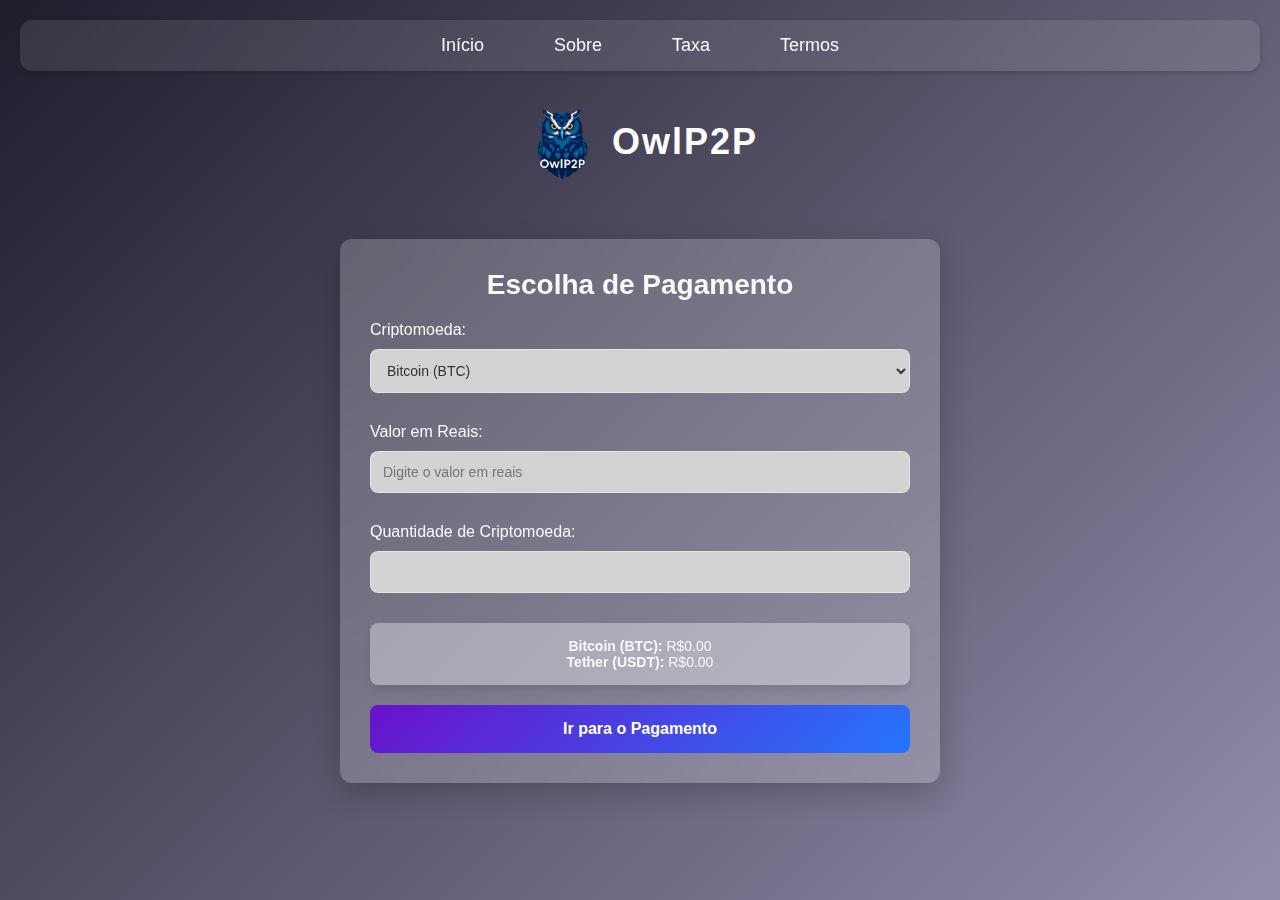
<file: index.html>
<!DOCTYPE html>
<html lang="pt-BR">
<head>
    <meta charset="UTF-8">
    <meta name="viewport" content="width=device-width, initial-scale=1.0">
    <title>OwlP2P - Calculadora de Criptomoedas</title>
    <link rel="stylesheet" href="styles.css">
</head>
<body>
    <!-- Barra de navegação -->
    <nav class="navbar">
        <ul>
            <li><a href="index.html">Início</a></li>
            <li><a href="sobre.html">Sobre</a></li>
            <li><a href="taxa.html">Taxa</a></li>
            <li><a href="termos.html">Termos</a></li>
        </ul>
    </nav>

    <!-- Cabeçalho -->
    <header class="header">
        <div class="logo-container">
            <img src="logo.png" alt="Logo OwlP2P" class="logo">
            <span class="site-title">OwlP2P</span>
        </div>
    </header>

    <div class="container">
        <h2>Escolha de Pagamento</h2>

        <!-- Escolha da criptomoeda -->
        <label for="cryptoType">Criptomoeda:</label>
        <select id="cryptoType" onchange="calculateCryptoAmount()">
            <option value="bitcoin">Bitcoin (BTC)</option>
            <option value="usdt">USDT</option>
        </select>

        <!-- Entrada para o valor em reais -->
        <label for="fiatAmount">Valor em Reais:</label>
        <input type="number" id="fiatAmount" oninput="calculateCryptoAmount()" placeholder="Digite o valor em reais">

        <!-- Mostrar a quantidade de criptomoeda -->
        <label for="cryptoAmount">Quantidade de Criptomoeda:</label>
        <input type="text" id="cryptoAmount" readonly>

        <!-- Exibir cotações -->
        <div class="crypto-price-info">
            <p><strong>Bitcoin (BTC):</strong> R$<span id="btcPrice">0.00</span></p>
            <p><strong>Tether (USDT):</strong> R$<span id="usdtPrice">0.00</span></p>
        </div>

        <!-- Botão para pagamento -->
        <button class="btn-primary" onclick="goToPaymentPage()">Ir para o Pagamento</button>
    </div>

    <script src="index.js"></script>
</body>
</html>
</file>
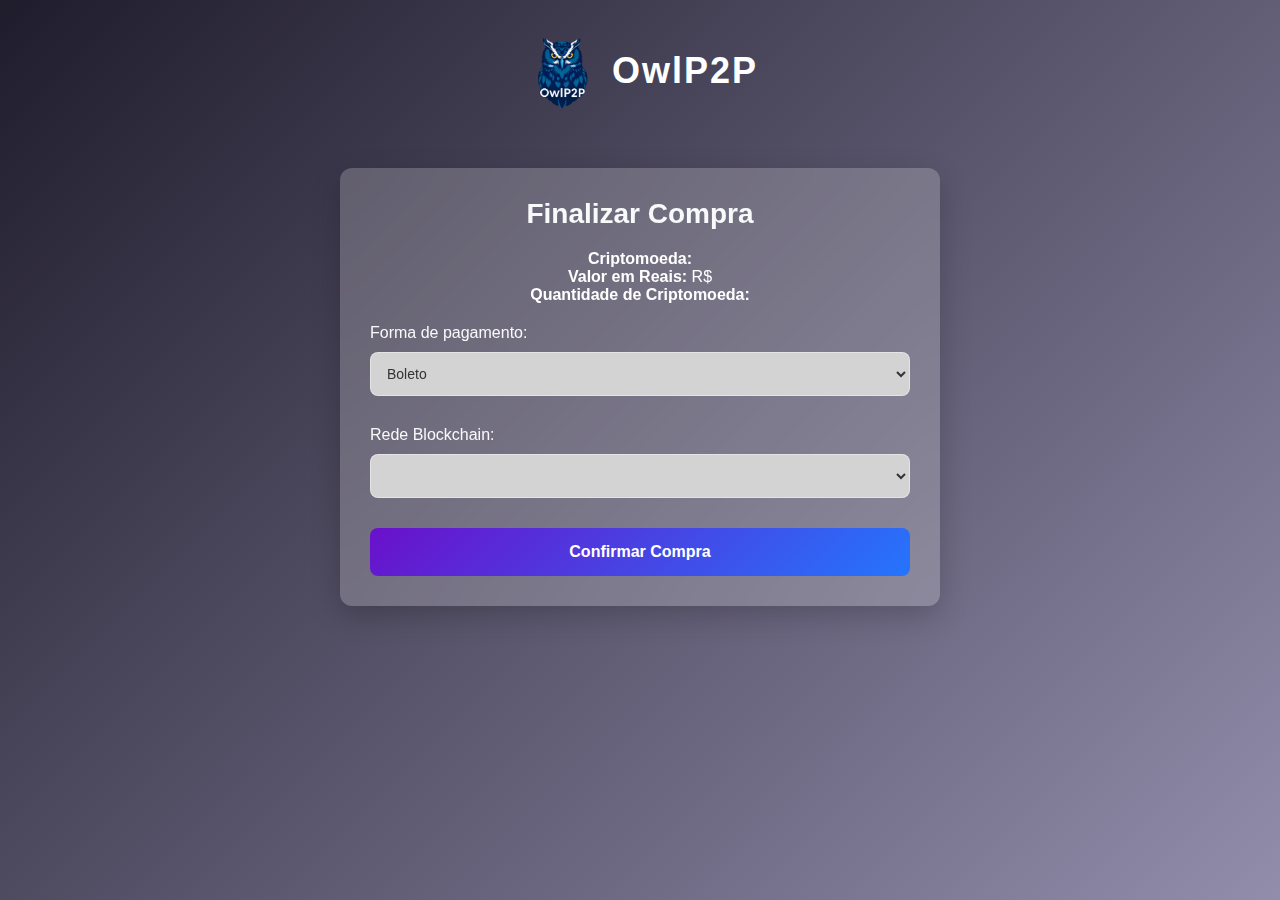
<file: pagamento.html>
<!DOCTYPE html>
<html lang="pt-BR">
<head>
    <meta charset="UTF-8">
    <meta name="viewport" content="width=device-width, initial-scale=1.0">
    <title>OwlP2P - Finalizar Compra</title>
    <link rel="stylesheet" href="styles.css">
</head>
<body>
    <header class="header">
        <div class="logo-container">
            <img src="logo.png" alt="Logo OwlP2P" class="logo">
            <span class="site-title">OwlP2P</span>
        </div>
    </header>

    <div class="container">
        <h2>Finalizar Compra</h2>

        <!-- Informações da compra -->
        <p><strong>Criptomoeda:</strong> <span id="cryptoChoice"></span></p>
        <p><strong>Valor em Reais:</strong> R$ <span id="fiatAmount"></span></p>
        <p><strong>Quantidade de Criptomoeda:</strong> <span id="cryptoAmount"></span></p>

        <!-- Formulário para pagamento -->
        <label for="paymentMethod">Forma de pagamento:</label>
        <select id="paymentMethod">
            <option value="boleto">Boleto</option>
            <option value="deposito">Depósito Bancário</option>
            <option value="pix">Pix</option>
        </select>

        <label for="blockchainNetwork">Rede Blockchain:</label>
        <select id="blockchainNetwork"></select>

        <button class="btn-primary" onclick="confirmPurchase()">Confirmar Compra</button>
    </div>

    <script src="payment.js"></script>
</body>
</html>
</file>
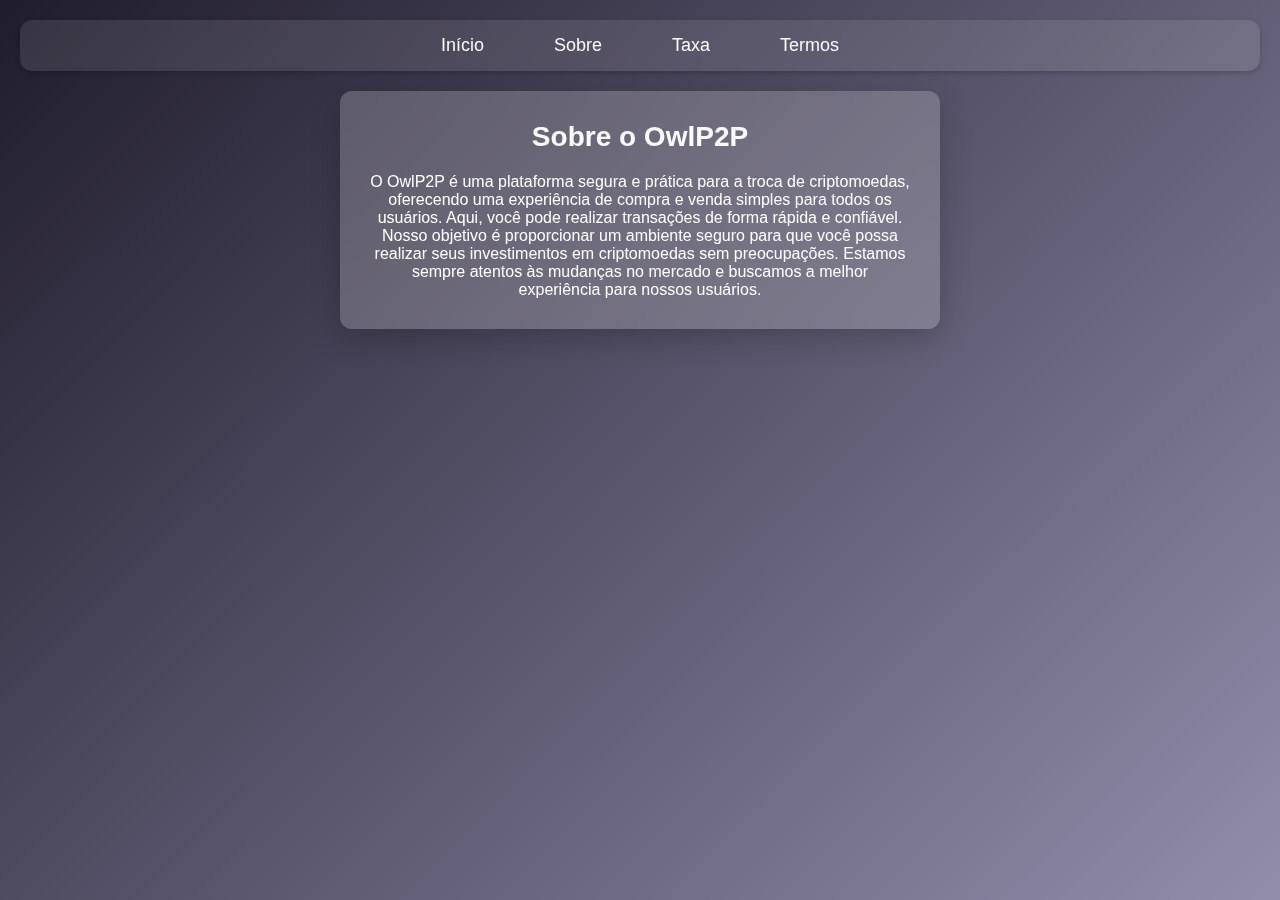
<file: sobre.html>
<!DOCTYPE html>
<html lang="pt-BR">
<head>
    <meta charset="UTF-8">
    <meta name="viewport" content="width=device-width, initial-scale=1.0">
    <title>Sobre - OwlP2P</title>
    <link rel="stylesheet" href="styles.css">
</head>
<body>
    <!-- Barra de navegação -->
    <nav class="navbar">
        <ul>
            <li><a href="index.html">Início</a></li>
            <li><a href="sobre.html">Sobre</a></li>
            <li><a href="taxa.html">Taxa</a></li>
            <li><a href="termos.html">Termos</a></li>
        </ul>
    </nav>

    <div class="container">
        <h2>Sobre o OwlP2P</h2>
        <p>O OwlP2P é uma plataforma segura e prática para a troca de criptomoedas, oferecendo uma experiência de compra e venda simples para todos os usuários. Aqui, você pode realizar transações de forma rápida e confiável.</p>
        <p>Nosso objetivo é proporcionar um ambiente seguro para que você possa realizar seus investimentos em criptomoedas sem preocupações. Estamos sempre atentos às mudanças no mercado e buscamos a melhor experiência para nossos usuários.</p>
    </div>
</body>
</html>
</file>
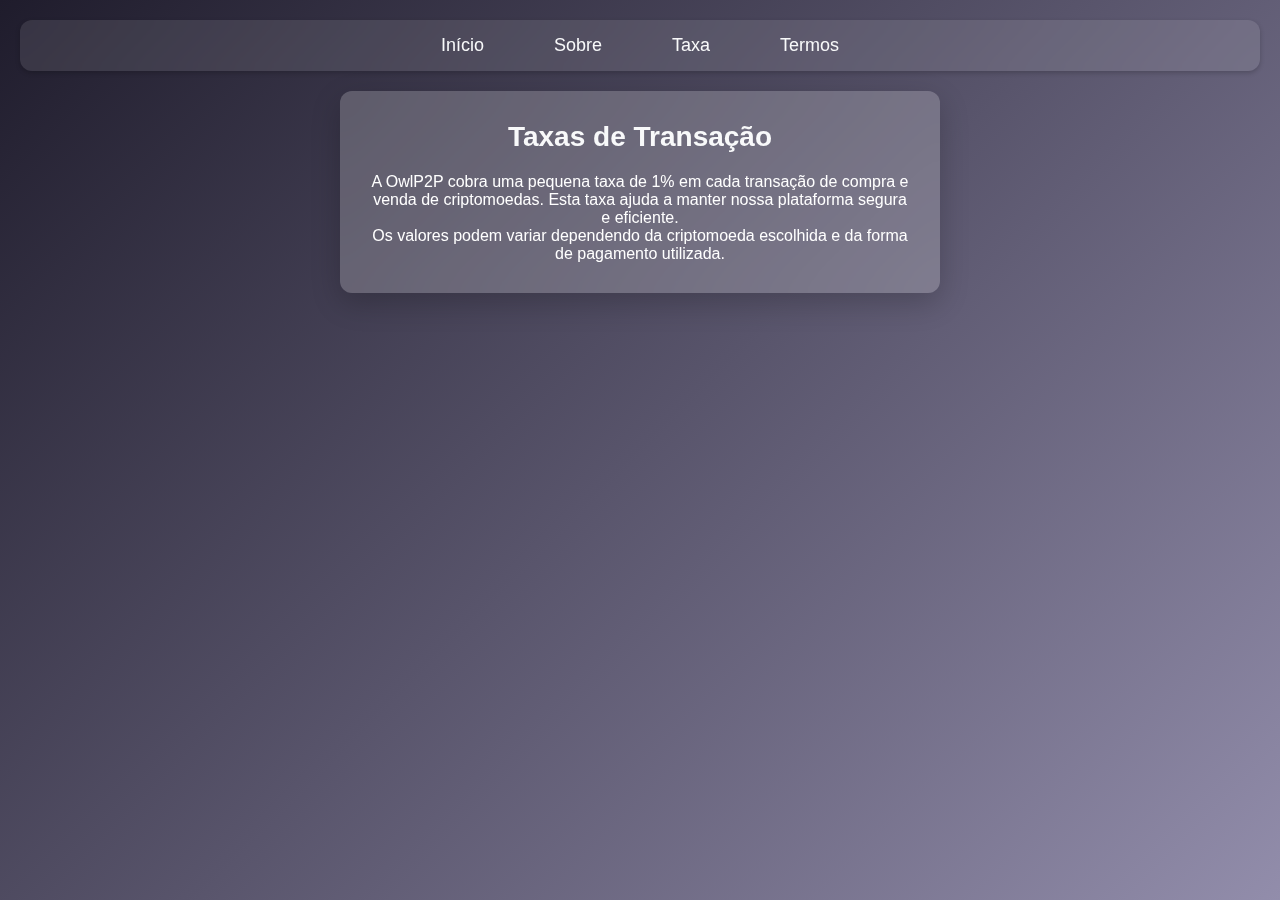
<file: taxa.html>
<!DOCTYPE html>
<html lang="pt-BR">
<head>
    <meta charset="UTF-8">
    <meta name="viewport" content="width=device-width, initial-scale=1.0">
    <title>Taxa - OwlP2P</title>
    <link rel="stylesheet" href="styles.css">
</head>
<body>
    <!-- Barra de navegação -->
    <nav class="navbar">
        <ul>
            <li><a href="index.html">Início</a></li>
            <li><a href="sobre.html">Sobre</a></li>
            <li><a href="taxa.html">Taxa</a></li>
            <li><a href="termos.html">Termos</a></li>
        </ul>
    </nav>

    <div class="container">
        <h2>Taxas de Transação</h2>
        <p>A OwlP2P cobra uma pequena taxa de 1% em cada transação de compra e venda de criptomoedas. Esta taxa ajuda a manter nossa plataforma segura e eficiente.</p>
        <p>Os valores podem variar dependendo da criptomoeda escolhida e da forma de pagamento utilizada.</p>
    </div>
</body>
</html>
</file>
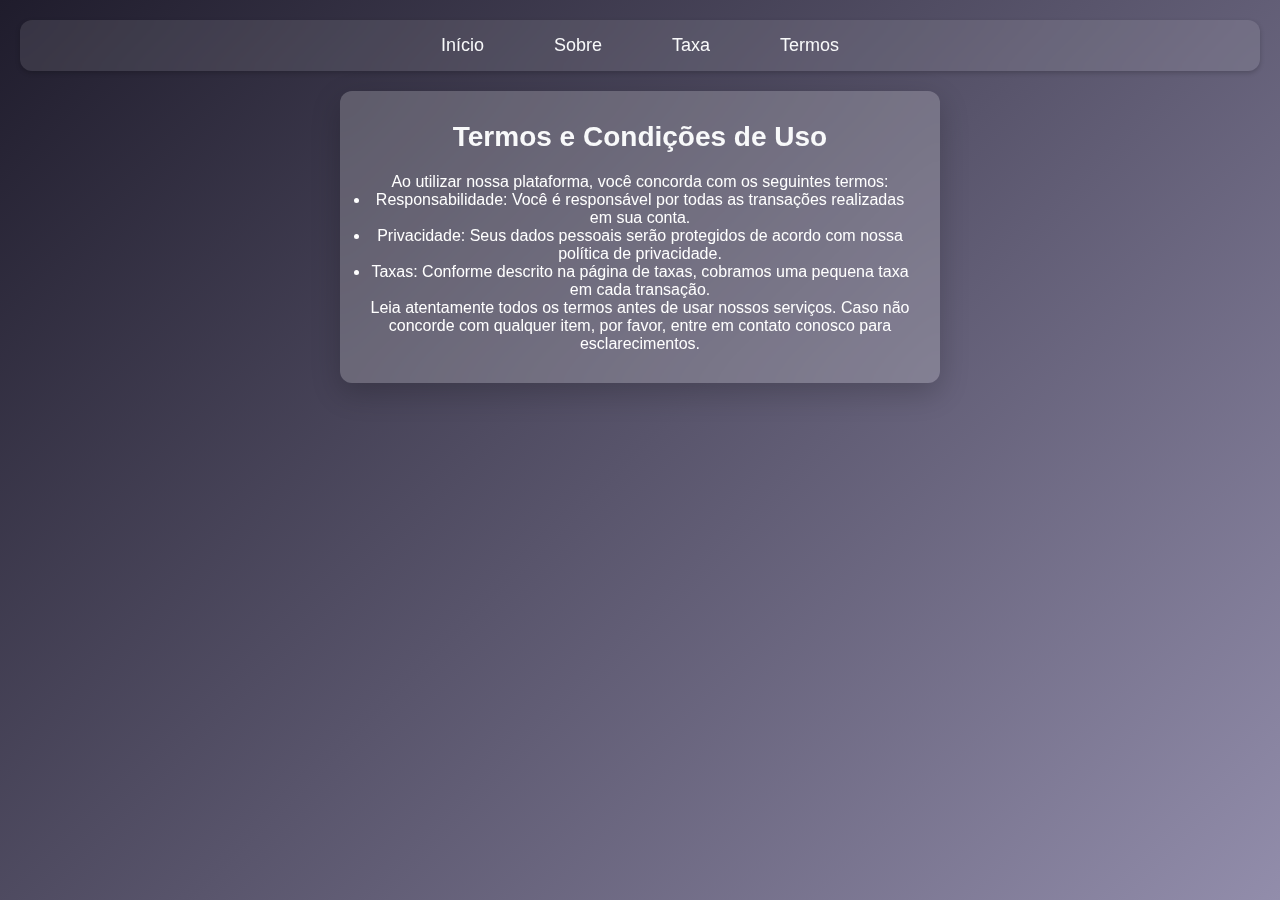
<file: termos.html>
<!DOCTYPE html>
<html lang="pt-BR">
<head>
    <meta charset="UTF-8">
    <meta name="viewport" content="width=device-width, initial-scale=1.0">
    <title>Termos - OwlP2P</title>
    <link rel="stylesheet" href="styles.css">
</head>
<body>
    <!-- Barra de navegação -->
    <nav class="navbar">
        <ul>
            <li><a href="index.html">Início</a></li>
            <li><a href="sobre.html">Sobre</a></li>
            <li><a href="taxa.html">Taxa</a></li>
            <li><a href="termos.html">Termos</a></li>
        </ul>
    </nav>

    <div class="container">
        <h2>Termos e Condições de Uso</h2>
        <p>Ao utilizar nossa plataforma, você concorda com os seguintes termos:</p>
        <ul>
            <li>Responsabilidade: Você é responsável por todas as transações realizadas em sua conta.</li>
            <li>Privacidade: Seus dados pessoais serão protegidos de acordo com nossa política de privacidade.</li>
            <li>Taxas: Conforme descrito na página de taxas, cobramos uma pequena taxa em cada transação.</li>
        </ul>
        <p>Leia atentamente todos os termos antes de usar nossos serviços. Caso não concorde com qualquer item, por favor, entre em contato conosco para esclarecimentos.</p>
    </div>
</body>
</html>
</file>
<file: styles.css>
/* Reset e fonte padrão */
* {
    margin: 0;
    padding: 0;
    box-sizing: border-box;
    font-family: 'Poppins', sans-serif; /* Fonte moderna e estilosa */
}

/* Corpo da página */
body {
    background: linear-gradient(135deg, #1f1c2c, #928dab); /* Degradê elegante de tons escuros */
    color: #f8f9fa; /* Texto claro para contraste */
    display: flex;
    flex-direction: column;
    justify-content: flex-start;
    align-items: center;
    min-height: 100vh;
    padding: 20px;
}

/* Barra de navegação */
.navbar {
    width: 100%;
    background-color: rgba(255, 255, 255, 0.1); /* Fundo semi-transparente */
    backdrop-filter: blur(10px); /* Efeito de desfoque */
    text-align: center;
    padding: 15px 0;
    box-shadow: 0 2px 5px rgba(0, 0, 0, 0.2);
    margin-bottom: 20px;
    border-radius: 12px;
}

.navbar ul {
    list-style: none;
    display: flex;
    justify-content: center;
    gap: 30px;
}

.navbar li {
    display: inline-block;
}

.navbar a {
    color: #f8f9fa; /* Texto claro */
    text-decoration: none;
    font-size: 18px;
    font-weight: 500;
    padding: 10px 20px;
    border-radius: 8px;
    transition: background-color 0.3s ease, transform 0.2s ease;
}

.navbar a:hover {
    background-color: #6a11cb; /* Cor vibrante ao passar o mouse */
    transform: scale(1.1); /* Aumenta levemente ao passar o mouse */
}

/* Cabeçalho */
.header {
    width: 100%;
    text-align: center;
    margin-bottom: 30px;
    color: #f8f9fa;
}

.logo-container {
    display: flex;
    align-items: center;
    justify-content: center;
    gap: 10px;
    margin-bottom: 15px;
}

.logo {
    width: 80px; /* Tamanho ideal para a logo */
    height: auto;
    transition: transform 0.3s ease;
}

.site-title {
    font-size: 36px;
    font-weight: bold;
    color: #fff;
    letter-spacing: 2px;
}

/* Efeito hover na logo */
.logo:hover {
    transform: scale(1.1) rotate(5deg); /* Cresce e gira levemente */
}

/* Container principal */
.container {
    width: 100%;
    max-width: 600px;
    background-color: rgba(255, 255, 255, 0.2); /* Fundo semi-transparente */
    backdrop-filter: blur(15px); /* Desfoque para efeito de vidro */
    padding: 30px;
    border-radius: 12px;
    box-shadow: 0 10px 30px rgba(0, 0, 0, 0.2);
    text-align: center;
    color: #fff; /* Mantém o texto branco */
    animation: fadeIn 1s ease-in-out;
}

/* Títulos */
h2 {
    font-size: 28px;
    margin-bottom: 20px;
    color: #f8f9fa;
}

/* Labels */
label {
    font-size: 16px;
    text-align: left;
    display: block;
    margin-top: 20px;
    color: #f8f9fa;
}

/* Inputs e Selects */
input,
select {
    width: 100%;
    padding: 12px;
    margin: 10px 0;
    border: 1px solid rgba(255, 255, 255, 0.4); /* Bordas claras */
    border-radius: 8px;
    font-size: 14px;
    background: #d3d3d3; /* Cinza claro */
    color: #333; /* Texto preto */
    transition: all 0.3s ease;
}

input:focus,
select:focus {
    border-color: #6a11cb;
    box-shadow: 0 0 8px rgba(106, 17, 203, 0.5);
    outline: none;
}

/* Botões */
button {
    width: 100%;
    padding: 15px;
    margin-top: 20px;
    background: linear-gradient(135deg, #6a11cb, #2575fc); /* Degradê bonito */
    color: #fff;
    font-size: 16px;
    font-weight: bold;
    border: none;
    border-radius: 8px;
    cursor: pointer;
    transition: background 0.3s ease, transform 0.2s ease, box-shadow 0.2s ease;
}

button:hover {
    transform: scale(1.05);
    box-shadow: 0 5px 15px rgba(106, 17, 203, 0.5); /* Efeito de sombra */
}

/* Informações de preços */
.crypto-price-info {
    margin-top: 20px;
    background: rgba(255, 255, 255, 0.2);
    backdrop-filter: blur(10px);
    padding: 15px;
    border-radius: 8px;
    color: #f8f9fa; /* Texto claro */
    box-shadow: 0 5px 10px rgba(0, 0, 0, 0.1);
}

.crypto-price-info p {
    font-size: 14px;
}

/* Mensagens de erro */
.error-message {
    color: #fff;
    background: #e74c3c; /* Vermelho vibrante */
    padding: 10px;
    margin-top: 10px;
    border-radius: 8px;
    font-size: 14px;
    display: none;
}

.error-message.show {
    display: block;
}

/* Animações */
@keyframes fadeIn {
    from { opacity: 0; }
    to { opacity: 1; }
}
</file>
